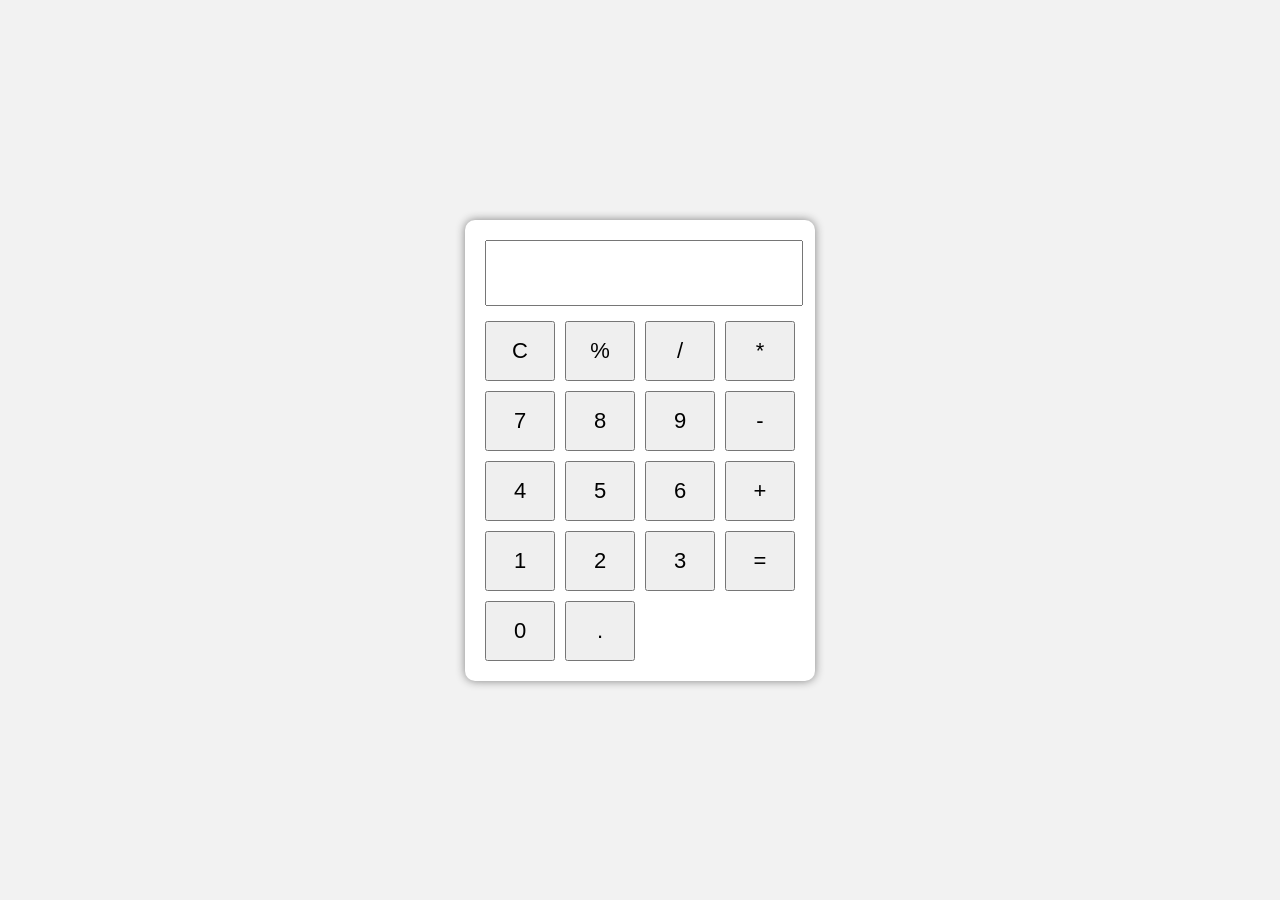
<file: week 1/index.html>
<!DOCTYPE html>
<html lang="en">
<head>
<meta charset="UTF-8">
<meta name="viewport" content="width=device-width, initial-scale=1.0">
<title>Calculator App</title>
<link rel="stylesheet" href="style.css">
</head>

<body>

<div class="calculator">

<input type="text" id="display" readonly>

<div class="buttons">

<button>C</button>
<button>%</button>
<button>/</button>
<button>*</button>

<button>7</button>
<button>8</button>
<button>9</button>
<button>-</button>

<button>4</button>
<button>5</button>
<button>6</button>
<button>+</button>

<button>1</button>
<button>2</button>
<button>3</button>
<button>=</button>

<button>0</button>
<button>.</button>

</div>

</div>

<script src="script.js"></script>

</body>
</html>
</file>
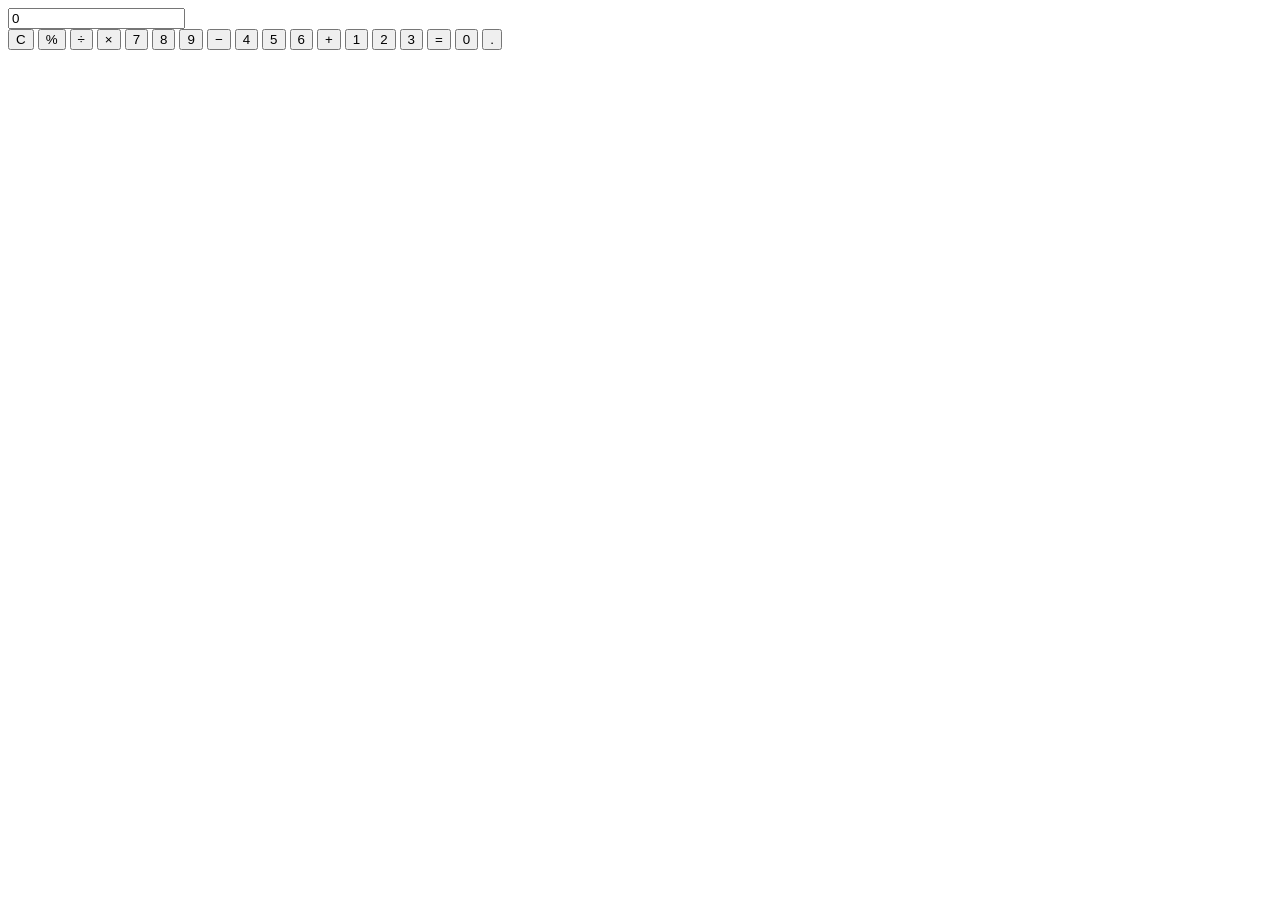
<file: week-2/Day 6/index.html>
<!DOCTYPE html>
<html lang="en">
<head>
    <meta charset="UTF-8">
    <meta name="viewport" content="width=device-width, initial-scale=1.0">
    <title>Calculator App</title>
    <link rel="stylesheet" href="D:\ProjectRepository\week-2\Day 6\style.css">
</head>
<body>

    <div class="calculator">
        <input type="text" id="display" value="0" readonly>

        <div class="buttons">
            <button class="clear">C</button>
            <button class="operator">%</button>
            <button class="operator">÷</button>
            <button class="operator">×</button>

            <button class="number">7</button>
            <button class="number">8</button>
            <button class="number">9</button>
            <button class="operator">−</button>

            <button class="number">4</button>
            <button class="number">5</button>
            <button class="number">6</button>
            <button class="operator">+</button>

            <button class="number">1</button>
            <button class="number">2</button>
            <button class="number">3</button>
            <button class="equals">=</button>

            <button class="number zero">0</button>
            <button class="decimal">.</button>
        </div>
    </div>

    <script src="///D:/ProjectRepository/week-2/Day 6/script.js"></script>
</body>
</html>
</file>
<file: week 1/style.css>
body{
    margin:0;
    padding:0;
    font-family:Arial;
    background:#f2f2f2;
    display:flex;
    justify-content:center;
    align-items:center;
    height:100vh;
}

.calculator{
    background:white;
    padding:20px;
    border-radius:10px;
    box-shadow:0 0 10px gray;
}

#display{
    width:100%;
    height:60px;
    font-size:24px;
    margin-bottom:15px;
    text-align:right;
}

.buttons{
    display:grid;
    grid-template-columns:repeat(4,70px);
    gap:10px;
}

button{
    height:60px;
    font-size:22px;
    cursor:pointer;
}
</file>
